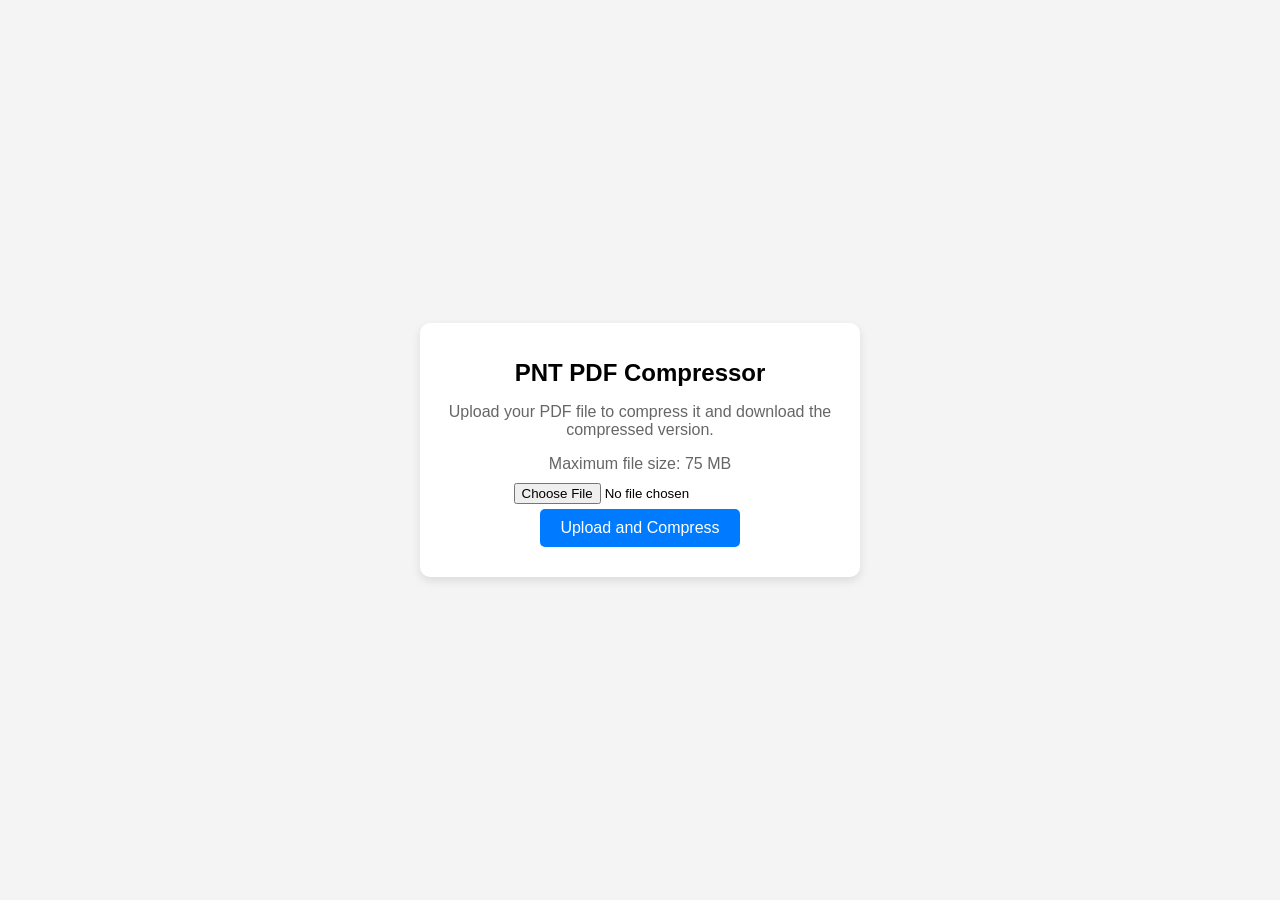
<file: quiz2/frontend/index.html>
<!DOCTYPE html>
<html lang="en">
<head>
  <meta charset="UTF-8">
  <meta name="viewport" content="width=device-width, initial-scale=1.0">
  <title>PDF Compressor</title>
  <link rel="stylesheet" href="styles.css">
</head>
<body>
  <div class="container">
    <h1>PNT PDF Compressor</h1>
    <p>Upload your PDF file to compress it and download the compressed version.</p>
    <p>Maximum file size: 75 MB</p>

    <div id="upload-section">
      <input type="file" id="file-input" accept="application/pdf" />
      <button id="upload-button">Upload and Compress</button>
    </div>

    <div id="progress-section" style="display: none;">
      <p id="status-message">Uploading...</p>
      <div class="progress-bar">
        <div id="progress-fill"></div>
      </div>
    </div>

    <div id="download-section" style="display: none;">
      <p>Compression complete! Download your compressed PDF:</p>
      <a id="download-link" href="#" target="_blank">Download PDF</a>
    </div>
  </div>

  <script src="script.js"></script>
</body>
</html>
</file>
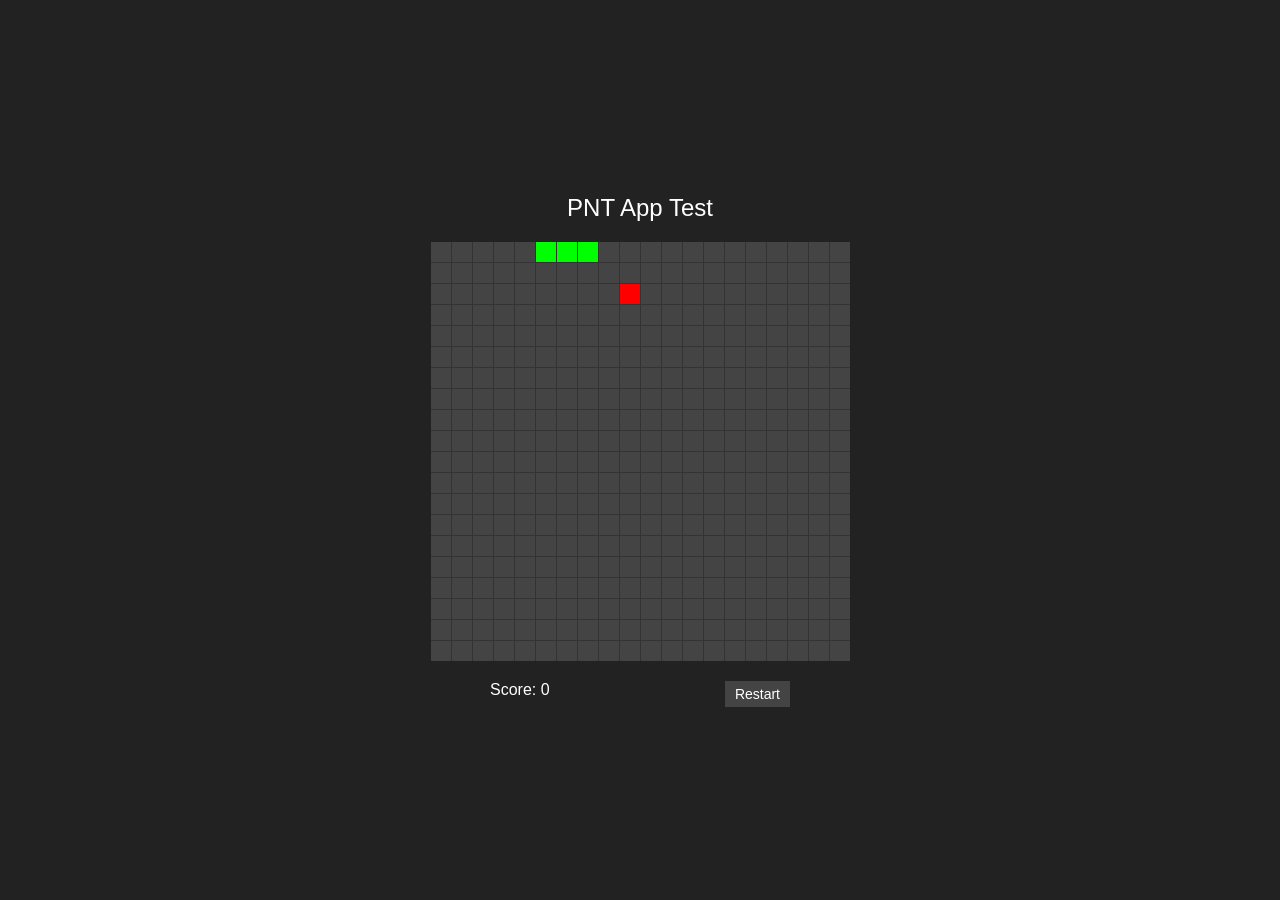
<file: challenge-tls/snake.html>
<!-- For reference -->
<!DOCTYPE html>
<html lang="en">
<head>
  <meta charset="UTF-8">
  <meta name="viewport" content="width=device-width, initial-scale=1.0">
  <title>Snake Game</title>
  <style>
    body {
      display: flex;
      flex-direction: column;
      justify-content: center;
      align-items: center;
      height: 100vh;
      margin: 0;
      background-color: #222;
      color: #fff;
      font-family: Arial, sans-serif;
    }

    #game-board {
      display: grid;
      grid-template-rows: repeat(20, 20px);
      grid-template-columns: repeat(20, 20px);
      gap: 1px;
      background-color: #333;
    }

    .cell {
      width: 20px;
      height: 20px;
      background-color: #444;
    }

    .snake {
      background-color: #0f0;
    }

    .food {
      background-color: #f00;
    }

    #stats {
      margin-top: 20px;
      display: flex;
      justify-content: space-between;
      width: 300px;
    }

    #restart {
      padding: 5px 10px;
      background-color: #444;
      color: #fff;
      border: none;
      cursor: pointer;
      font-size: 14px;
    }

    #restart:hover {
      background-color: #666;
    }

    #title {
      margin-bottom: 20px;
      font-size: 24px;
    }
  </style>
</head>
<body>
  <div id="title">PNT App Test</div>
  <div id="game-board"></div>
  <div id="stats">
    <div>Score: <span id="score">0</span></div>
    <button id="restart">Restart</button>
  </div>
  <script>
    const boardSize = 20;
    const board = document.getElementById('game-board');
    const scoreDisplay = document.getElementById('score');
    const restartButton = document.getElementById('restart');

    // Create the grid
    for (let i = 0; i < boardSize * boardSize; i++) {
      const cell = document.createElement('div');
      cell.classList.add('cell');
      board.appendChild(cell);
    }

    const cells = document.querySelectorAll('.cell');
    let snake = [2, 1, 0]; // Snake starts as 3 blocks
    let direction = 1; // 1 means moving right
    let foodIndex = 0;
    let score = 0;
    let gameLoop;

    // Place food on the grid
    function placeFood() {
      do {
        foodIndex = Math.floor(Math.random() * cells.length);
      } while (cells[foodIndex].classList.contains('snake'));
      cells[foodIndex].classList.add('food');
    }

    // Move the snake
    function moveSnake() {
      const head = snake[0];
      const tail = snake.pop();
      cells[tail].classList.remove('snake');

      const newHead = head + direction;
      if (
        newHead < 0 ||
        newHead >= cells.length ||
        (direction === -1 && head % boardSize === 0) ||
        (direction === 1 && head % boardSize === boardSize - 1) ||
        cells[newHead].classList.contains('snake')
      ) {
        alert('Game Over! Your score: ' + score);
        clearInterval(gameLoop);
        return;
      }

      snake.unshift(newHead);
      cells[newHead].classList.add('snake');

      if (newHead === foodIndex) {
        score++;
        scoreDisplay.textContent = score;
        snake.push(tail);
        cells[tail].classList.add('snake');
        cells[foodIndex].classList.remove('food');
        placeFood();
      }
    }

    // Change direction with arrow keys
    function changeDirection(e) {
      switch (e.key) {
        case 'ArrowUp':
          if (direction !== boardSize) direction = -boardSize;
          break;
        case 'ArrowDown':
          if (direction !== -boardSize) direction = boardSize;
          break;
        case 'ArrowLeft':
          if (direction !== 1) direction = -1;
          break;
        case 'ArrowRight':
          if (direction !== -1) direction = 1;
          break;
      }
    }

    // Initialize the game
    function startGame() {
      snake.forEach(index => cells[index].classList.add('snake'));
      placeFood();
      document.addEventListener('keydown', changeDirection);
      gameLoop = setInterval(moveSnake, 200);
    }

    // Restart the game
    restartButton.addEventListener('click', () => {
      clearInterval(gameLoop);
      snake.forEach(index => cells[index].classList.remove('snake'));
      cells[foodIndex].classList.remove('food');
      snake = [2, 1, 0];
      direction = 1;
      score = 0;
      scoreDisplay.textContent = score;
      startGame();
    });

    startGame();
  </script>
</body>
</html>
</file>
<file: quiz2/frontend/styles.css>
body {
  font-family: Arial, sans-serif;
  background-color: #f4f4f4;
  margin: 0;
  padding: 0;
  display: flex;
  justify-content: center;
  align-items: center;
  height: 100vh;
}

.container {
  background-color: #fff;
  padding: 20px;
  border-radius: 10px;
  box-shadow: 0 4px 10px rgba(0, 0, 0, 0.1);
  text-align: center;
  width: 90%;
  max-width: 400px;
}

h1 {
  font-size: 24px;
  margin-bottom: 10px;
}

p {
  color: #666;
  margin-bottom: 10px;
}

input[type="file"] {
  display: block;
  margin: 10px auto;
}

button {
  padding: 10px 20px;
  font-size: 16px;
  color: #fff;
  background-color: #007BFF;
  border: none;
  border-radius: 5px;
  cursor: pointer;
  transition: background-color 0.3s;
}

button:hover {
  background-color: #0056b3;
}

.progress-bar {
  width: 100%;
  height: 20px;
  background-color: #ddd;
  border-radius: 10px;
  overflow: hidden;
  margin: 20px 0;
}

#progress-fill {
  height: 100%;
  width: 0%;
  background-color: #28a745;
  transition: width 0.4s;
}

a {
  color: #007BFF;
  text-decoration: none;
}

a:hover {
  text-decoration: underline;
}

input[type="file"] {
  display: block;
  margin: 10px auto 5px auto;
}
</file>
